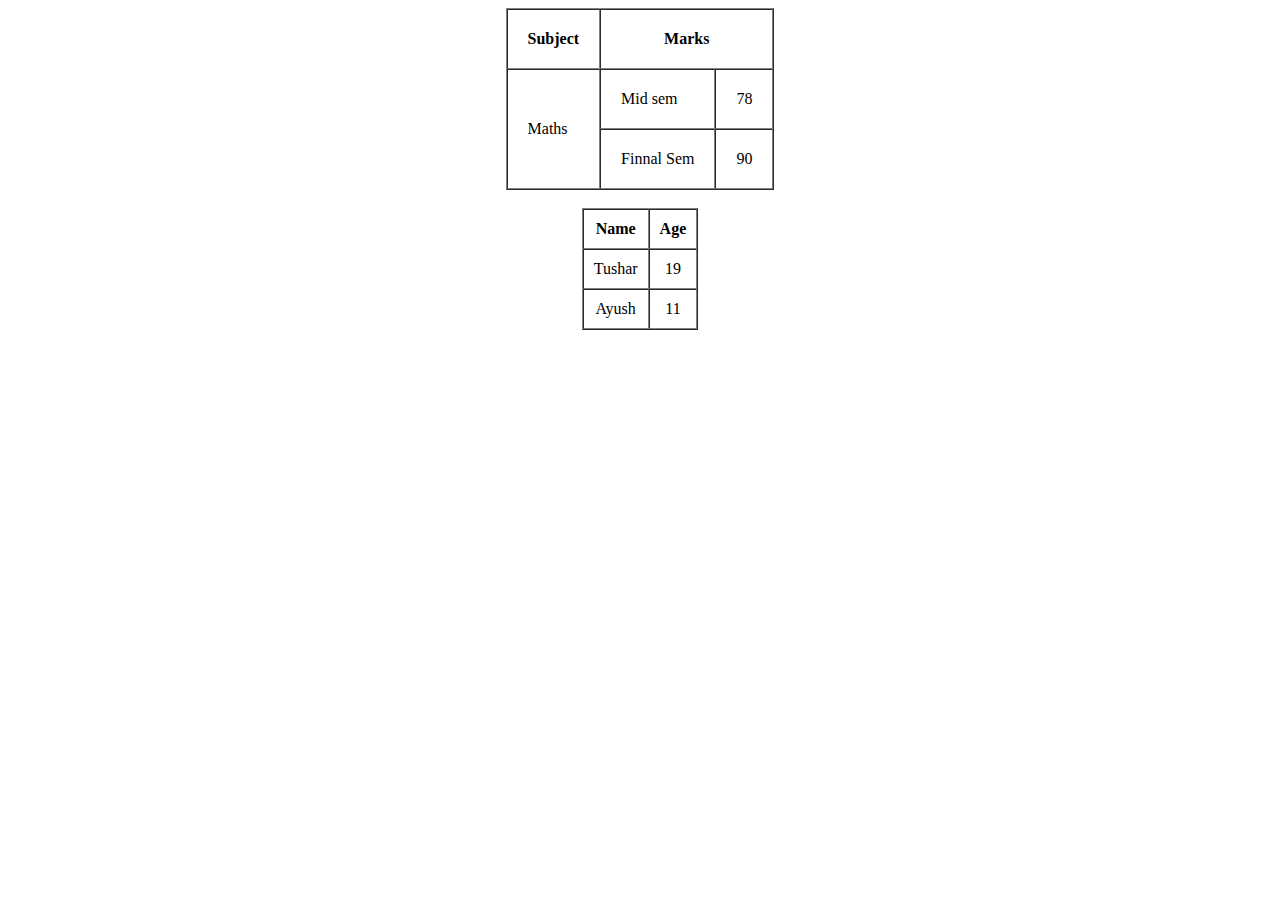
<file: HTML/2html.html>
<!--Table-->
<!DOCTYPE html>
<html lang="en">
<head>
<title>Day2</title>
</head>
<body>
    <table border="1" cellspacing ="0" cellpadding="20" align="center">
        <Tr>
            <th><b> Subject</th>
            <th colspan="2"><b>Marks</b></th>
        </Tr>
        <Tr>
            <td rowspan="2">Maths</td>
            <td>Mid sem</td>
            <td>78</td>
        </Tr>
        <tr>
            <td>Finnal Sem</td>
            <td>90</td>
        </tr>
    </table><br>
    <table border="1" cellpadding="10" cellspacing="0" align="center">
        <thead>    
            <tr align="center">
                <th>Name</th>
                <th>Age</th>
            </tr>
        </thead>
        <tbody>
            <tr align="center">
                <td>Tushar</td>
                <td>19</td>
            </tr>
            <tr align="center">
                <td>Ayush</td>
                <td>11</td>
            </tr>
        </tbody>    
    </table>
    
</body>
</html>
</file>
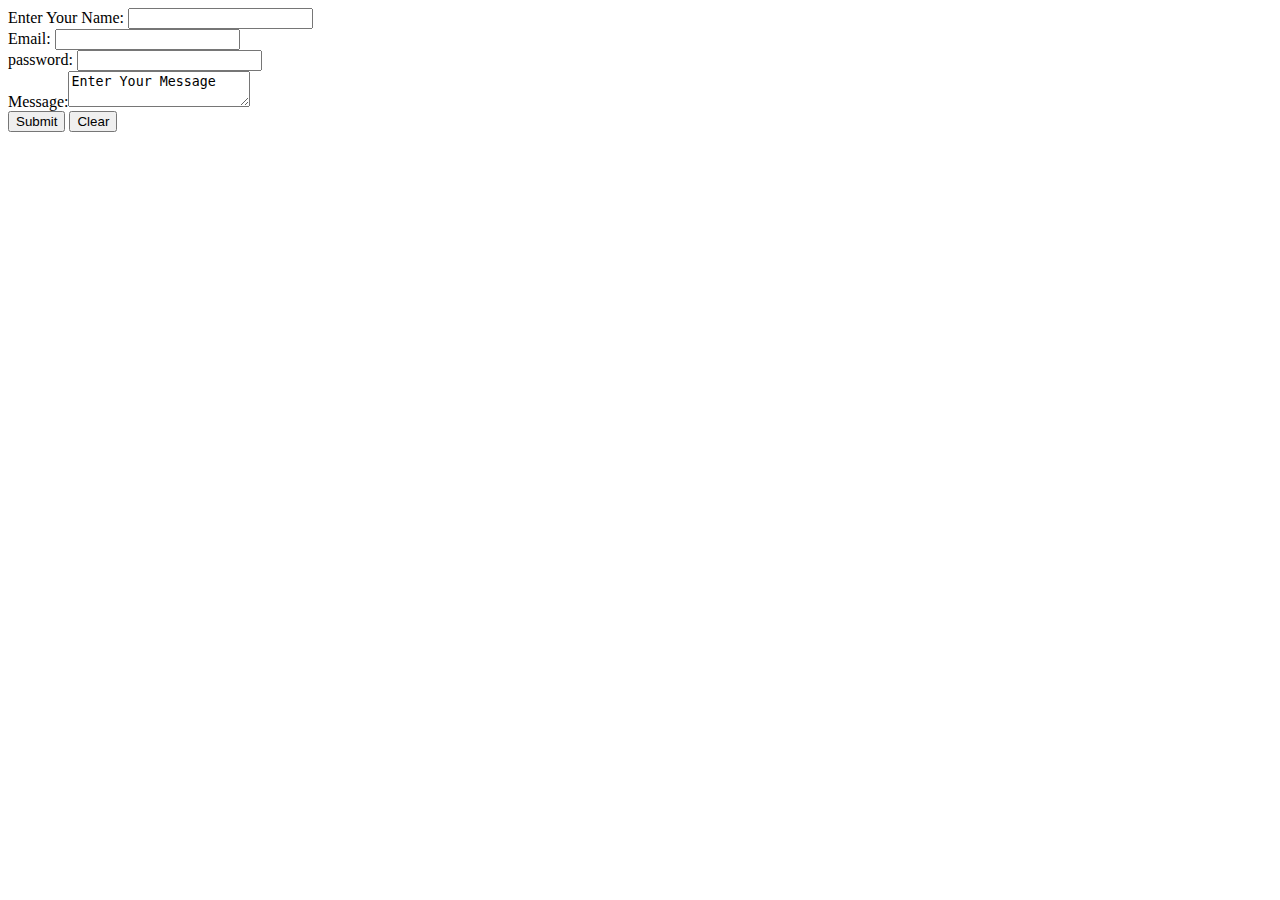
<file: HTML/3HTML.html>
<!--Form Tab-->
<!DOCTYPE html>
<html lang="en">
<head>
    <title>Form Tag</title>
</head>
<body>
    <form action = "# " method=" post">
        <label>Enter Your Name: <input type="text" required> </label><br>
        <label>Email: <input type="email"required> </label><br>
        <label>password: <input type="password" required> </label><br>
        <label>Message:<textarea>Enter Your Message</textarea></label><br>
        <button type="submit">Submit</button>
        <button type="reset">Clear</button>

    </form>
</body>
</html>
</file>
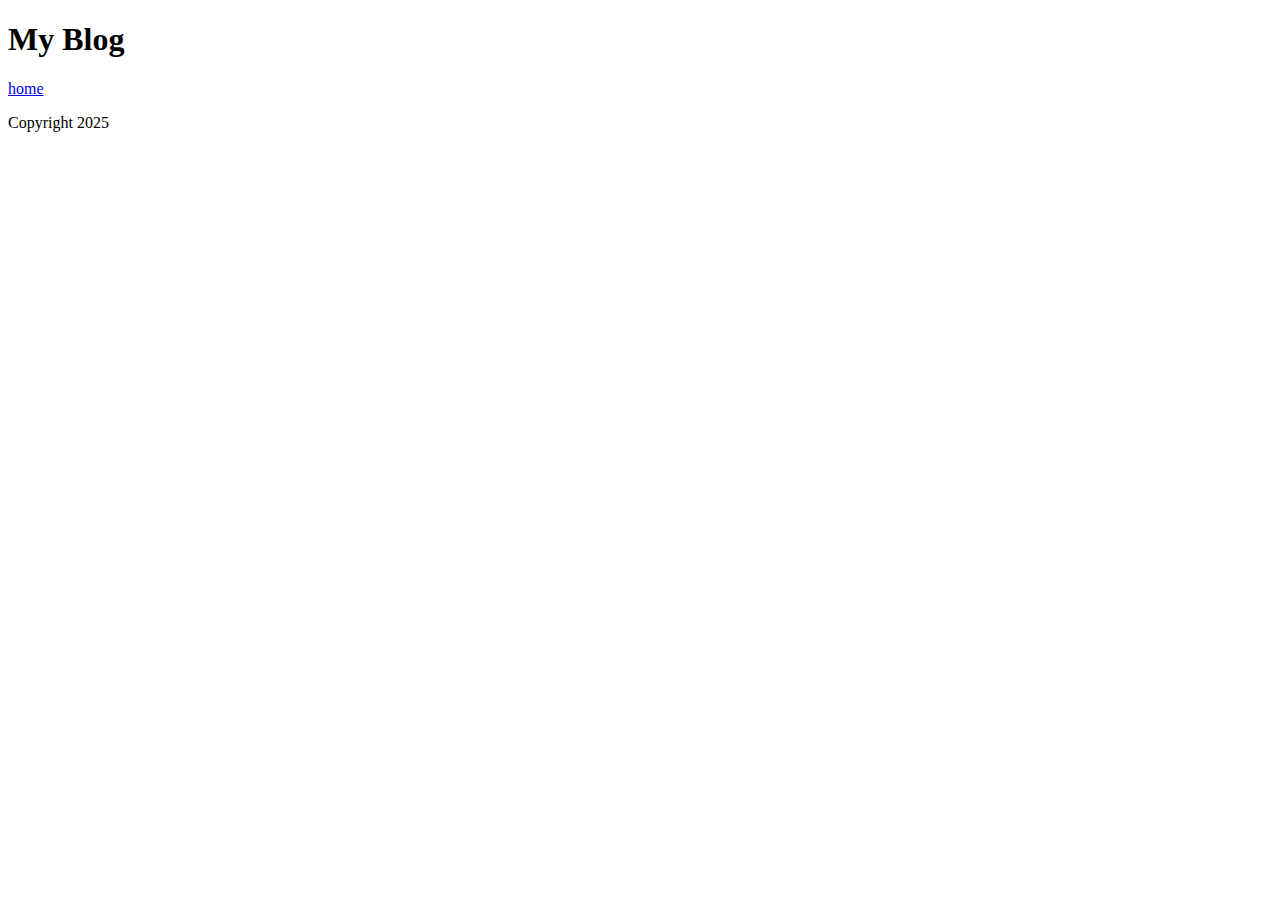
<file: HTML/4html.html>
<!--Semantic HTML-->
<!DOCTYPE html>
<html lang="en">
<head>
    <title>Sample WebPage</title>
</head>
<body>
    <header>
        <h1>My Blog</h1>
    </header>
    <nav>
        <a href="#home"> home </a>
    </nav>
    <footer>
        <p>Copyright 2025</p>
    </footer>
    
</body>
</html>
</file>
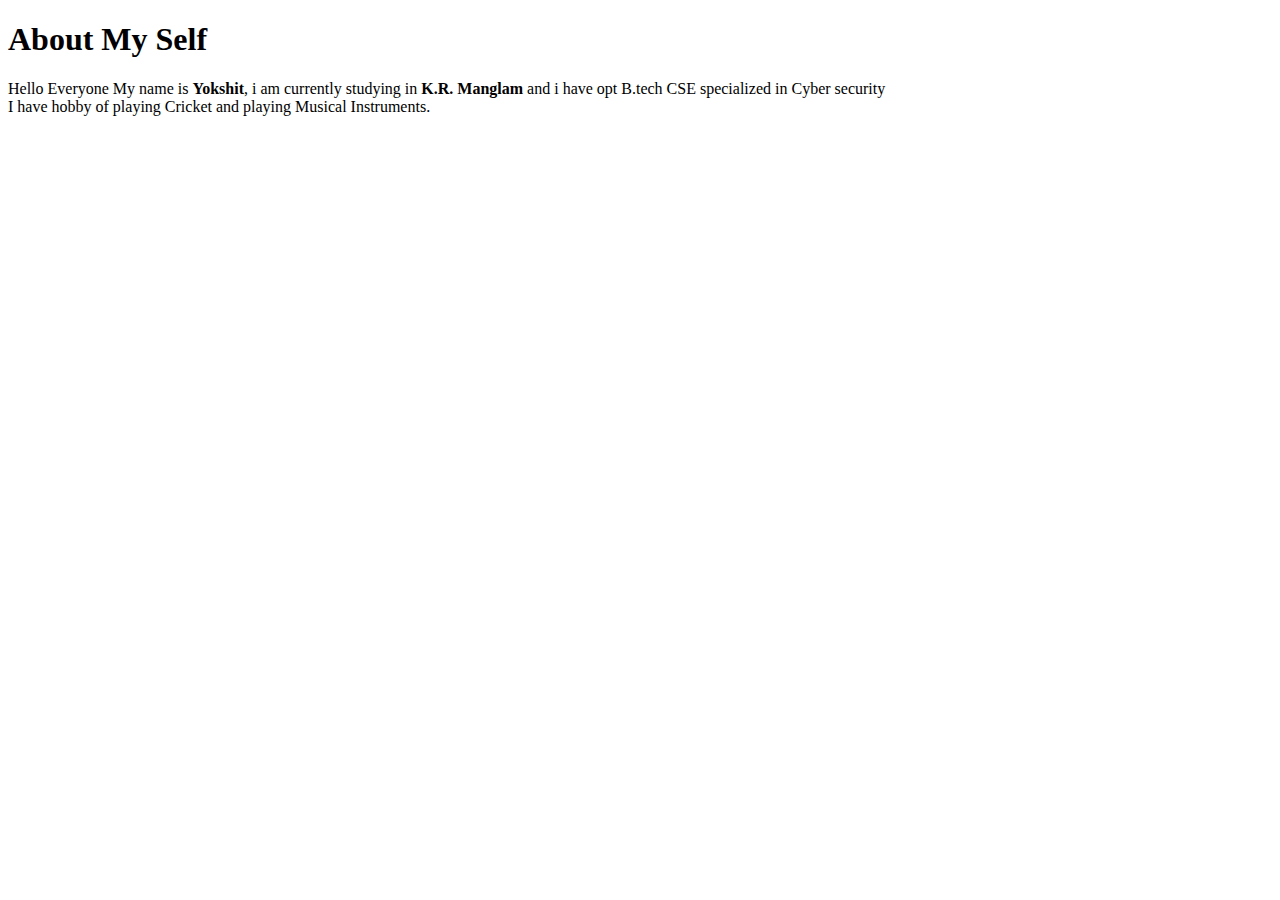
<file: HTML/Html1.html>
<!DOCTYPE html>
<html>
        <head><title> Yokshit Rajora </title>

        </head>
                 <body> <h1> About My Self</h1>
                        <p>Hello Everyone My name is <b> Yokshit</b>, i am currently studying in <b>K.R. Manglam</b> and  i have opt B.tech CSE specialized in Cyber security <br> I have  hobby of playing Cricket and playing Musical Instruments. </p>
                </body>
</html>
</file>
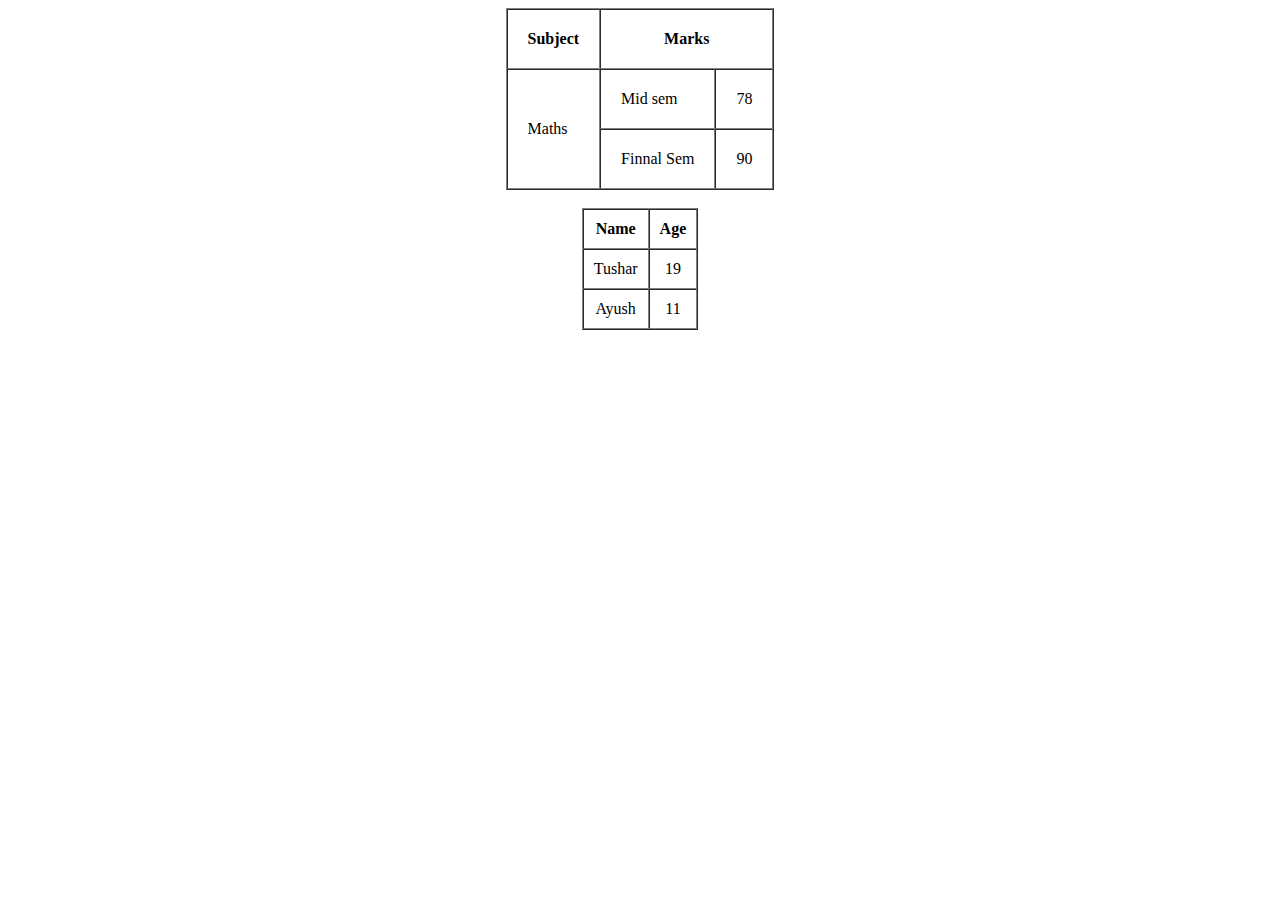
<file: HTML/HTML2.html>
<!--Table-->
<!DOCTYPE html>
<html lang="en">
<head>
<title>Day2</title>
</head>
<body>
    <table border="1" cellspacing ="0" cellpadding="20" align="center">
        <Tr>
            <th><b> Subject</th>
            <th colspan="2"><b>Marks</b></th>
        </Tr>
        <Tr>
            <td rowspan="2">Maths</td>
            <td>Mid sem</td>
            <td>78</td>
        </Tr>
        <tr>
            <td>Finnal Sem</td>
            <td>90</td>
        </tr>
    </table><br>
    <table border="1" cellpadding="10" cellspacing="0" align="center">
        <thead>    
            <tr align="center">
                <th>Name</th>
                <th>Age</th>
            </tr>
        </thead>
        <tbody>
            <tr align="center">
                <td>Tushar</td>
                <td>19</td>
            </tr>
            <tr align="center">
                <td>Ayush</td>
                <td>11</td>
            </tr>
        </tbody>    
    </table>
    
</body>
</html>
</file>
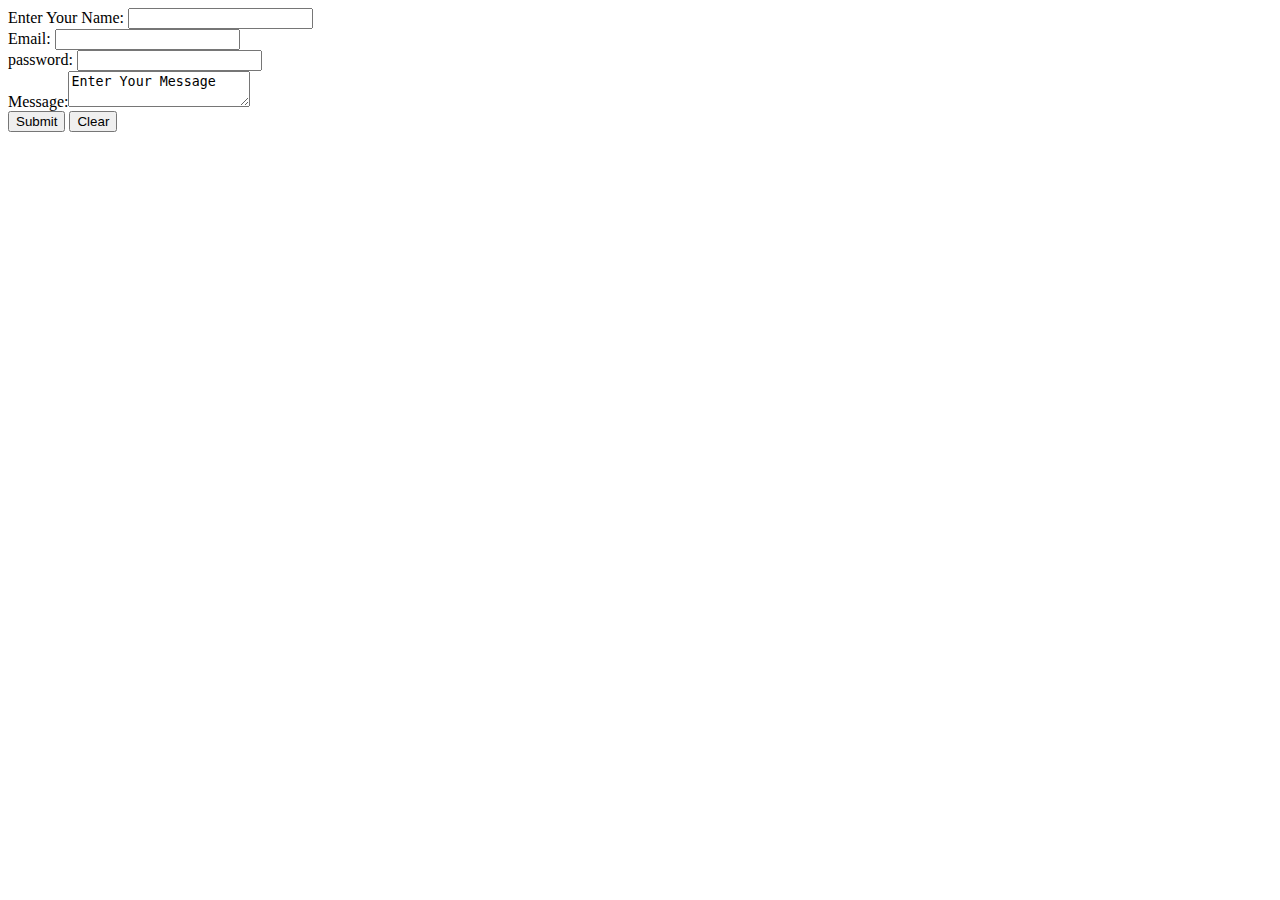
<file: HTML/HTML3.html>
<!--Form Tab-->
<!DOCTYPE html>
<html lang="en">
<head>
    <title>Form Tag</title>
</head>
<body>
    <form action = "# " method=" post">
        <label>Enter Your Name: <input type="text" required> </label><br>
        <label>Email: <input type="email"required> </label><br>
        <label>password: <input type="password" required> </label><br>
        <label>Message:<textarea>Enter Your Message</textarea></label><br>
        <button type="submit">Submit</button>
        <button type="reset">Clear</button>

    </form>
</body>
</html>
</file>
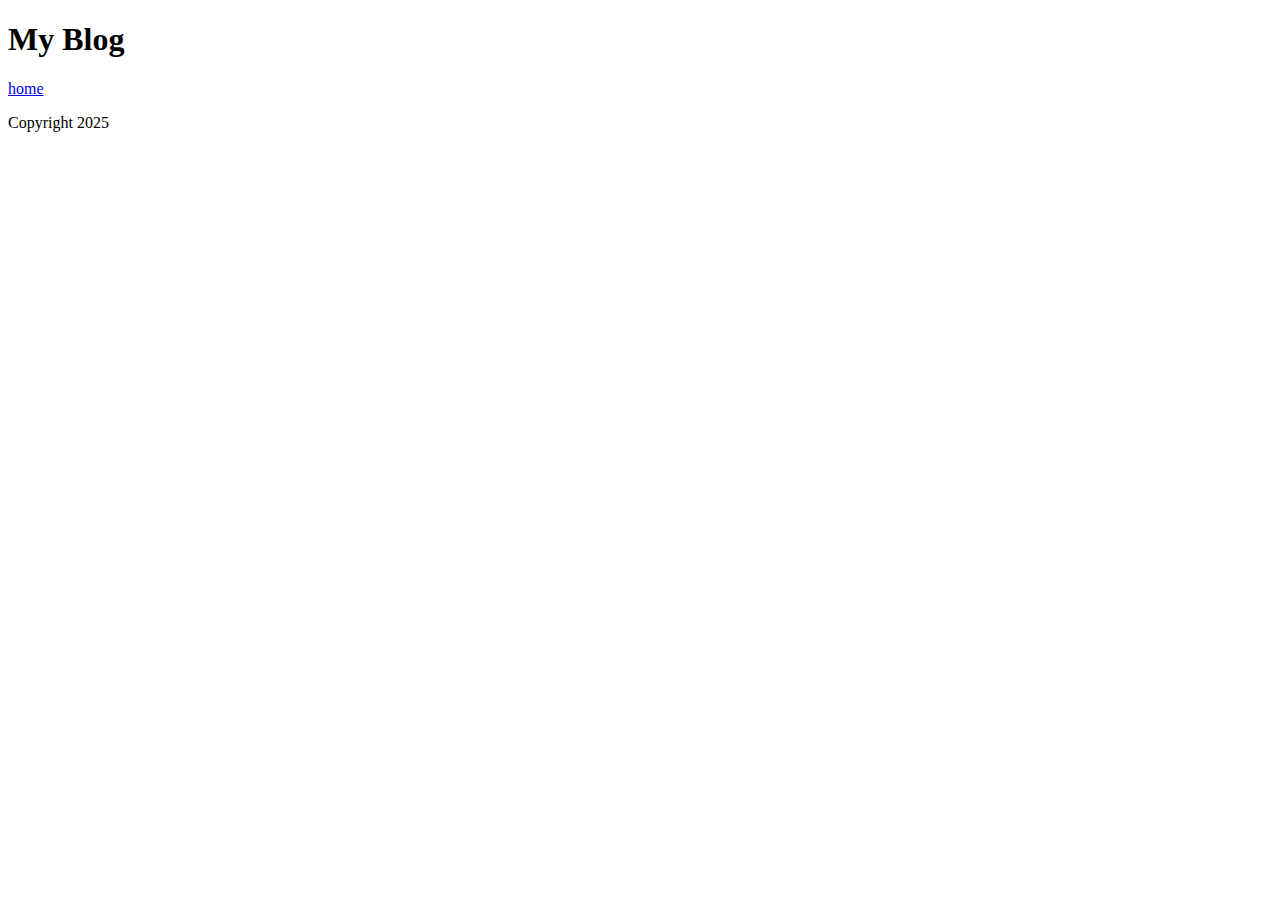
<file: HTML/HTML4.html>
<!--Semantic HTML-->
<!DOCTYPE html>
<html lang="en">
<head>
    <title>Sample WebPage</title>
</head>
<body>
    <header>
        <h1>My Blog</h1>
    </header>
    <nav>
        <a href="#home"> home </a>
    </nav>
    <footer>
        <p>Copyright 2025</p>
    </footer>
    
</body>
</html>
</file>
